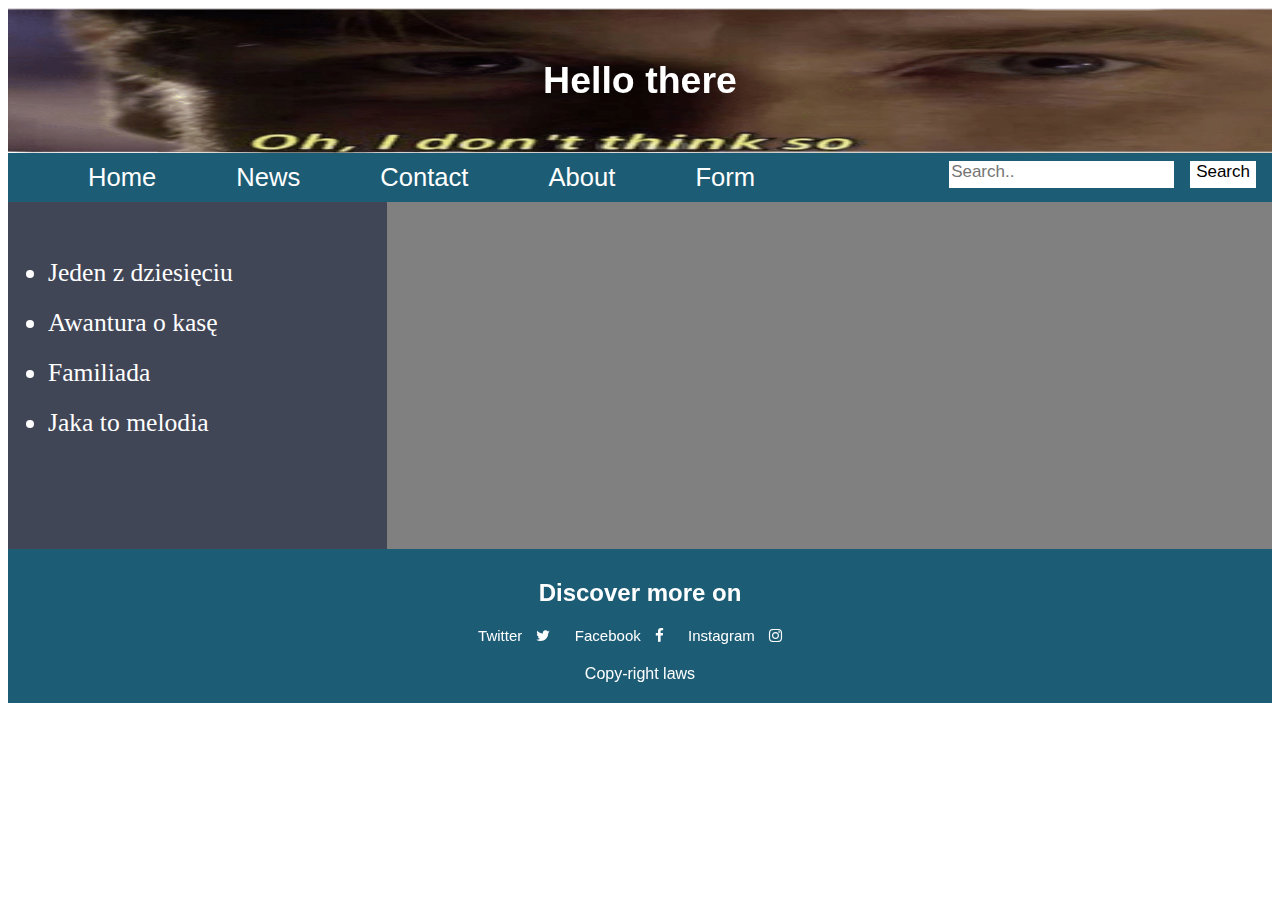
<file: index.html>
<!DOCTYPE html>
<html lang="en">
<head>
<title>Hello there</title>
<link rel="stylesheet" href="styles.css" />
<link rel="stylesheet" href="https://cdnjs.cloudflare.com/ajax/libs/font-awesome/4.7.0/css/font-awesome.min.css">
<meta charset="utf-8">
<meta name="viewport" content="width=device-width, initial-scale=1">
</head>
<body>
  <header>
    <h2>Hello there</h2>
  </header>
  <ul id="menu">
    <li><a href="index.html">Home</a></li>
    <li><a href="#news">News</a></li>
    <li><a href="#contact">Contact</a></li>
    <li><a href="#about">About</a></li>
    <li><a href="form.html">Form</a></li>
    <button id="searchbar-button" type="submit">Search</button>
    <input id="searchbar" type="text" placeholder="Search..">
  </ul>
<section>
  <nav>
    <ul style="padding-top: 10px;">
      <li><a class="media"  href="https://www.youtube.com/embed/eLwI0W5-pXk" target="my_frame">Jeden z dziesięciu</a></li>
      <li><a class="media"  href="https://www.youtube.com/embed/bjt67Dt36K0" target="my_frame">Awantura o kasę</a></li>
      <li><a class="media"  href="https://www.youtube.com/embed/5ivox06VDtI" target="my_frame">Familiada</a></li>
      <li><a class="media"  href="https://www.youtube.com/embed/zRjwZD0LY4I" target="my_frame">Jaka to melodia</a></li>
    </ul>
  </nav>
 
  <article>
    <iframe name="my_frame" id="my_frame" width="560" height="315" src="https://www.youtube.com/embed/eLwI0W5-pXk" 
      frameborder="0"
      allow="accelerometer; autoplay; encrypted-media; gyroscope; picture-in-picture"
      allowfullscreen>
    </iframe>
  </article>
</section>
<footer>
  <h2 >Discover more on</h2>
  <div width="600" id="social-media">
    <a href="#"> Twitter <i class="fa fa-twitter"></i></a>
    <a href="#"> Facebook <i class="fa fa-facebook"></i> </a>
    <a href="#"> Instagram <i class="fa fa-instagram"></i> </a>
  </div>
  <div id="copyrights">
    Copy-right laws
  </div>
</footer>
</body>
</html>
</file>
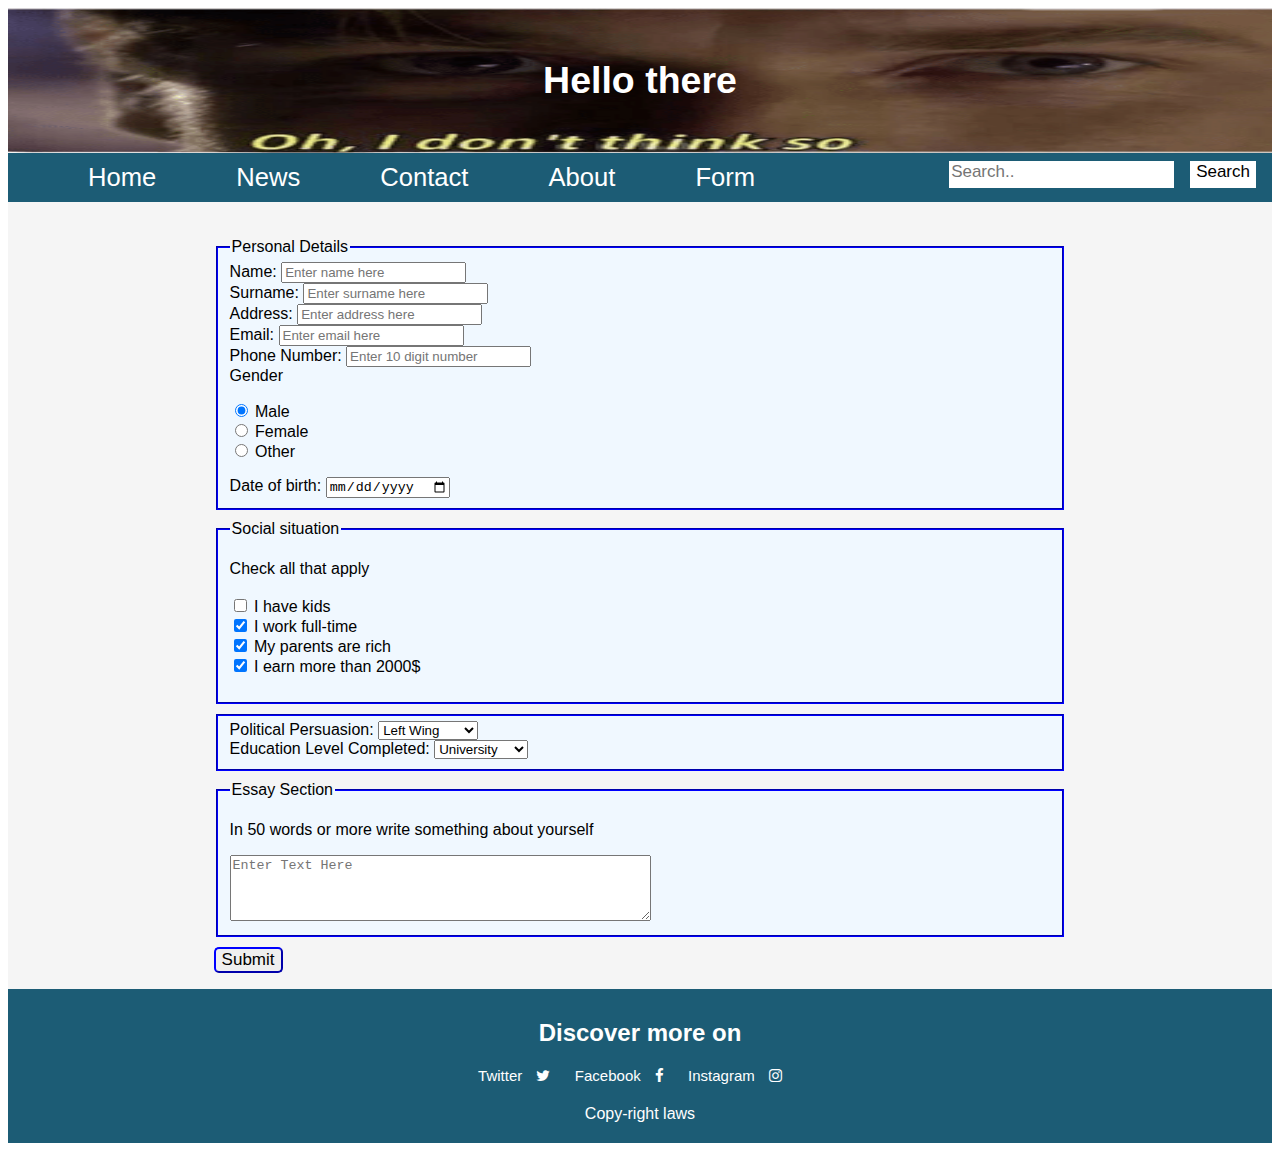
<file: form.html>
<!DOCTYPE html>
<html lang="en">

<head>
    <title>Form</title>
    <link rel="stylesheet" href="styles.css" />
    <link rel="stylesheet" href="https://cdnjs.cloudflare.com/ajax/libs/font-awesome/4.7.0/css/font-awesome.min.css">
    <meta charset="utf-8">
    <meta name="viewport" content="width=device-width, initial-scale=1">
</head>    
<body>   
<div id="outer">
    <header>
        <h2>Hello there</h2>
    </header>
    <ul id="menu">
        <li><a href="index.html">Home</a></li>
        <li><a href="#news">News</a></li>
        <li><a href="#contact">Contact</a></li>
        <li><a href="#about">About</a></li>
        <li><a href="form.html">Form</a></li>
        <button id="searchbar-button" type="submit">Search</button>
        <input id="searchbar" type="text" placeholder="Search..">


    </ul>
    <form>
    <fieldset style="margin-top: 20px;">
        <!-- groups of widgets that share the same purpose, for styling and semantic purposes -->
        <legend>Personal Details</legend>
        <!-- formally describes the purpose of the fieldset it is included inside. -->
        <div>
            <label id="name-label" for="name">Name:</label>
            <input type="text" required id="name" name="user_name" placeholder="Enter name here">   </div>
        <div>
            <label id="surname-label" for="surname">Surname:</label>
            <input type="text" required id="name" name="user_name" placeholder="Enter surname here">   </div>
        <div>
            <label for="address-label">Address:</label>
            <input type="Address" id="address" name="Address" placeholder="Enter address here">   </div>
        <div>
            <label id="email-label" for="Email">Email:</label>
            <input type="email" required id="email" name="user_email" placeholder="Enter email here">   </div>
        <div>
            <label id="number-label" for="phone">Phone Number:</label>
            <input type="phone" id="number" name="user_name" placeholder="Enter 10 digit number" min="1" max="9">  </div>

        <!-- ------------------Radio Buttons-------------------------------- -->
        <div>
            <label for="Gender">Gender</label>
            <p>
                <input type="radio" name="gender" value="male" checked> Male<br>
                <input type="radio" name="gender" value="female"> Female<br>
                <input type="radio" name="gender" value="other"> Other
            </p>
        </div>
        <label for="date-label">Date of birth:</label>
        <input type="date" name="bday">

    </fieldset>
    <!-- ------------------Checkboxes-------------------------------- -->
    <fieldset>
        <legend>Social situation</legend>
        <p>
            Check all that apply <br><br>
            <input type="checkbox" name="tattoo" value="tattoo"> I have kids<br>
            <input type="checkbox" name="work" value="work" checked> I work full-time<br>
            <input type="checkbox" name="rich" value="rich" checked> My parents are rich<br>
            <input type="checkbox" name="earnings" value="earn" checked> I earn more than 2000$<br>
        </p>
    </fieldset>

    <!-- -----------------Dropdown menus--------------------------------- -->

    <fieldset>
        <div>
            <label for="politics">Political Persuasion:</label>
            <select id="dropdown">
                <option value="left">Left Wing</option>
                <option value="right">Right Wing</option>
                <option value="conservative">Conservative</option>
                <option value="nazi">Nazi</option>
            </select>
            <br>
            <label for="politics">Education Level Completed:</label>
            <select id="dropdown2">
                <option value="University">University</option>
                <option value="College">College</option>
                <option value="Secondary">High School</option>
                <option value="None">None</option>
            </select>
        </div>
    </fieldset>
    <fieldset>
        <legend>Essay Section</legend>
        <div>
            <label for="msg"></label>
            <p> In 50 words or more write something about yourself</p>
            <textarea id="msg" name="user_message" rows="4" cols="50" placeholder="Enter Text Here"></textarea>  
        </div>
    </fieldset>
    <input id="submit" type="submit" value="Submit">
    </form>
    <footer>
        <h2>Discover more on</h2>
        <div width="600" id="social-media">
            <a href="#"> Twitter <i class="fa fa-twitter"></i></a>
            <a href="#"> Facebook <i class="fa fa-facebook"></i> </a>
            <a href="#"> Instagram <i class="fa fa-instagram"></i> </a>
        </div>
        <div id="copyrights">
           Copy-right laws
        </div>
    </footer>
</div>
<body>
<html>
</file>
<file: styles.css>
* {
  box-sizing: border-box;
}
a {
    text-decoration: none;
}

body {
  font-family: Arial, Helvetica, sans-serif;
}
header {
  background-image: url('2zavoh.png') ;
  background-repeat: no-repeat;
  background-size: 100% 100%;  
  padding: 20px;
  text-align: center;
  font-size: 25px;
  color: white;
}
#menu {
  list-style-type: none;
  overflow: hidden;
  background-color:  rgb(28, 92, 117);
  text-align: center;
  margin-top: 0px;
  margin-bottom: 0px;
}
#menu li {
    float: left;
}
#menu li a{
    display: block;
    color: white;
    size: 10px;
    text-align: center;
    font-size: 160%;
    padding-left: 40px;
    padding-right: 40px;
    padding-bottom: 10px;
    padding-top: 10px;
    text-decoration: none;
}
#menu li a:hover {
  background-color: rgb(5, 38, 51)
}

#searchbar {
  float: right;
  padding-bottom: 6px;
  margin-top: 8px;
  margin-right: 16px;
  border: none;
  font-size: 17px;
}
#searchbar-button {
  float: right;
  padding-bottom: 6px;
  margin-top: 8px;
  margin-right: 16px;
  background: white;
  font-size: 17px;
  border: none;
  cursor: pointer;
}

/* pierwsza strona */
section{
  margin-bottom: 0px;
  padding-bottom: 0px;
  overflow: auto;
}

nav {
  float: left;
  width: 30%;
  height: 347px;
  font-family: Cambria;
  font-size: 160%;
  color: white;
  background-color: rgb(65, 70, 87);
  margin-bottom: 0px;
}
nav ul li  {
  margin-top: 20px;
}
nav ul li a:hover {
  color: yellow;
}

article {
  float: left;
  width: 70%;
  padding-bottom: 0px;
  margin-bottom: 0px;
  height: 347px;
  background-color: gray;
}

#my_frame{
  display: block;
  margin-top: 16px;
  margin-bottom: auto;
  margin-left: auto;
  margin-right: auto;
  height: 315px;
  width:560px;
}
section:after {
  content: "";
  display: table;
  clear: both;
}
.media {
  padding-top: 30px;
  color: white;
}

@media (max-width: 600px) {
  nav, article {
    width: 100%;
    height: auto;
  }
}

/* druga strona */

#outer {
    background-color: whitesmoke;
}

fieldset{
    margin-top: 10px;
    background-color: aliceblue;
    color: black;
    border-color: blue;
}
form {
  margin: 0 auto;
  width: 70%;
  padding: 1em;
   
}
#submit {
  margin-top: 10px;
  font-size: 17px;
  border-radius: 5px;
  border-color: blue;
}

/* footer */

footer {
  background-color:rgb(28, 92, 117);
  padding:10px;
  text-align: center;
  color: white;
}
#social-media {
  display: inline-block;
}
#copyrights {
    margin-top: 20px;
    padding-bottom: 10px;
}

#social-media a {
  margin-right: 20px;
  font-size: 15px;
  color: white;
}
.fa{
    margin-left: 10px;
}
#social-media a:hover {
  opacity: 0.7;
}
</file>
